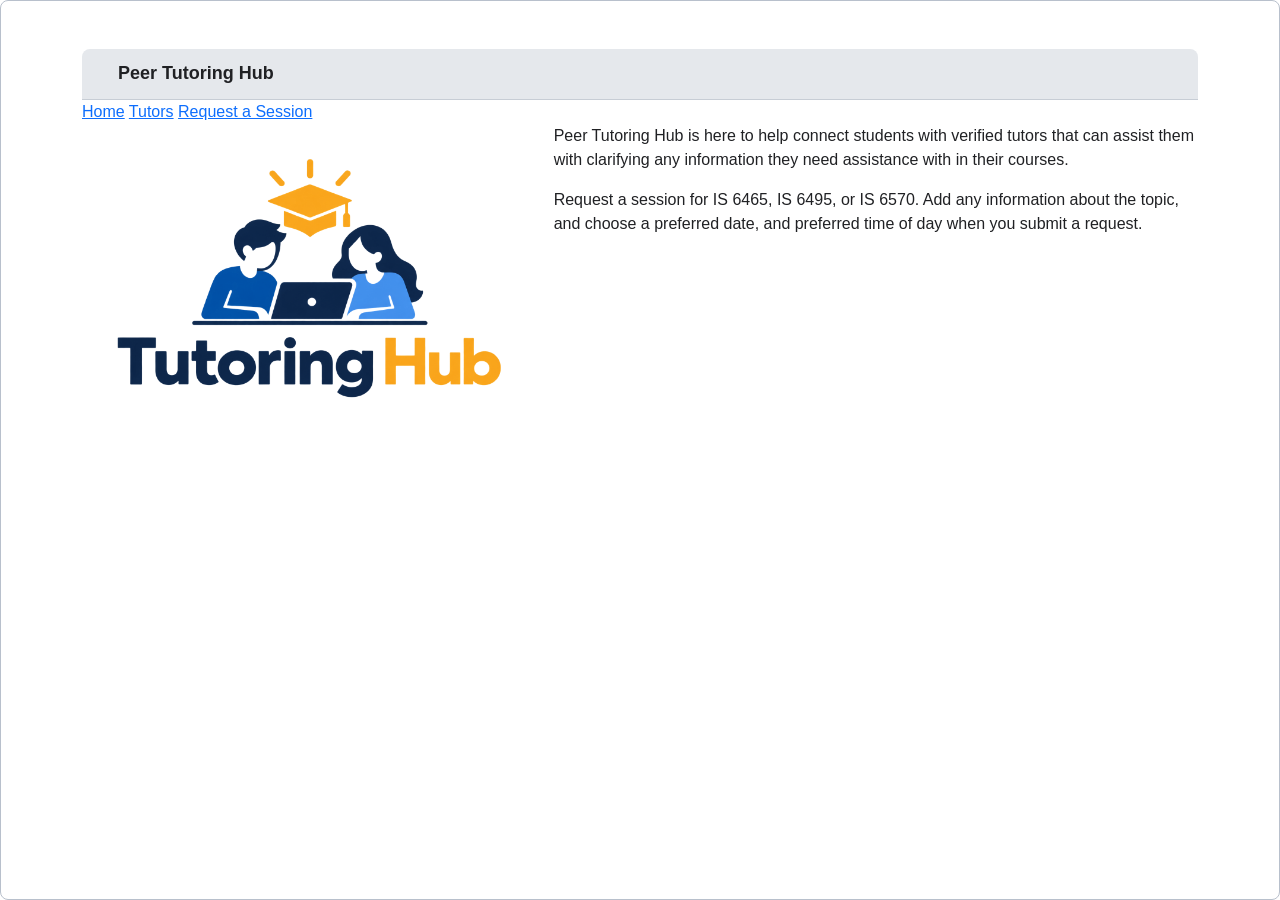
<file: Lab1 - Jackson Hyde/index.html>
<!doctype html>
<html lang="en">

<head>
    <meta charset="utf-8">
    <meta name="viewport" content="width=device-width, initial-scale=1">
    <title>Peer Tutoring Hub - Home</title>
    <link href="https://cdn.jsdelivr.net/npm/bootstrap@5.3.8/dist/css/bootstrap.min.css" rel="stylesheet">
    <link rel="stylesheet" href="css/styles.css">
</head>
<body>
    <main class="container py-5">
        <h1>Peer Tutoring Hub</h1>
        <nav>
            <a href="index.html">Home</a>
            <a href="tutors.html">Tutors</a>
            <a href="request-form.html">Request a Session</a>
        </nav>
        <div class="row g-3">
            <div class="col-12 col-md-5">
            <img class="img-fluid" src="images/tutoring.png"
                 alt="Tutoring Hub logo: Two students working on a laptop under a graduation cap.">
            </div>
            <div class="col-12 col-md-7">
            <p>Peer Tutoring Hub is here to help connect students with verified tutors that can assist them with clarifying any information they need assistance with in their courses.</p>
            <p>Request a session for IS 6465, IS 6495, or IS 6570. Add any information about the topic, and choose a preferred date, and preferred time of day when you submit a request.</p>
            </div>
        </div>
    </main>
</body>
</html>
</file>
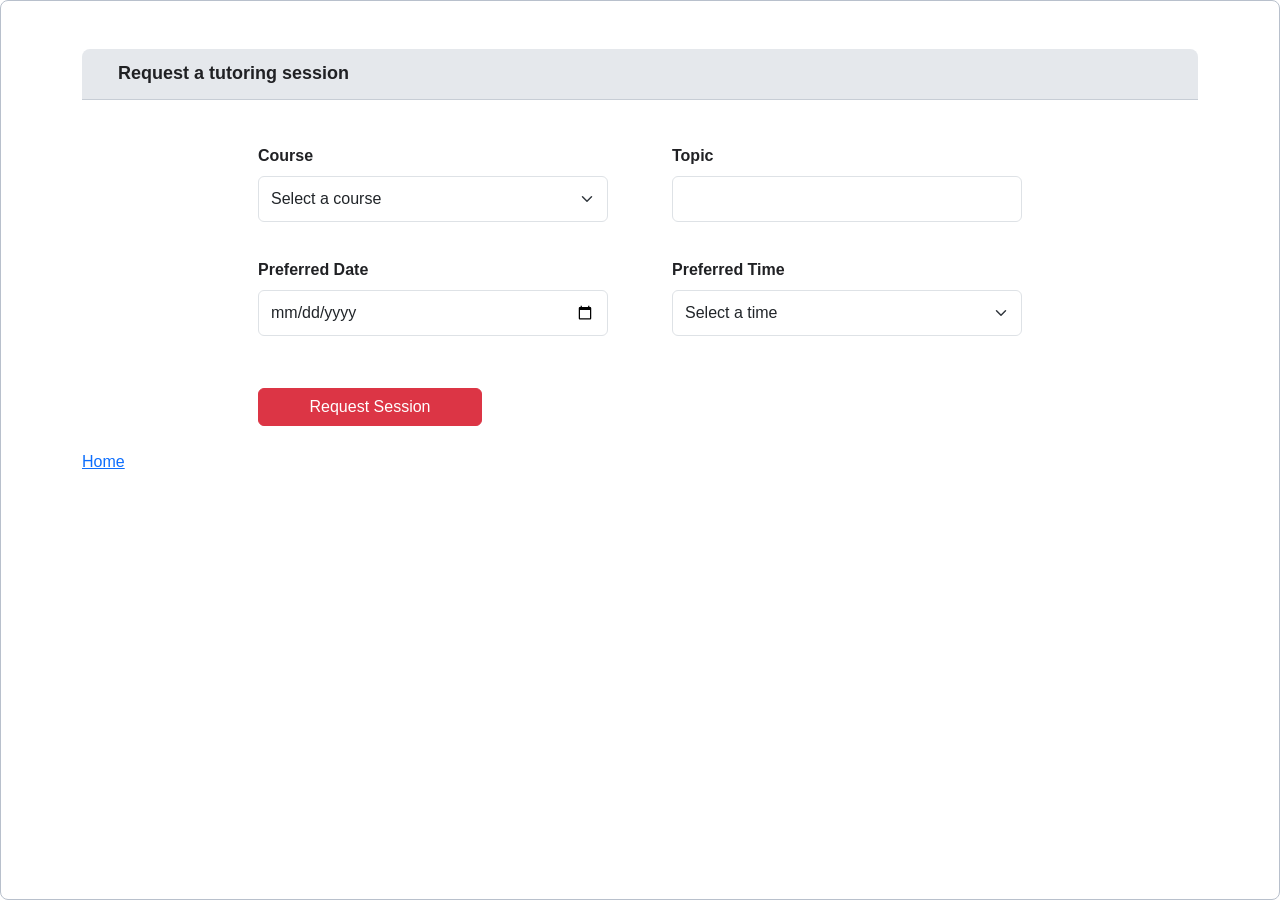
<file: Lab1 - Jackson Hyde/request-form.html>
<!doctype html>
<html lang="en">
<head>
    <meta charset="utf-8">
    <meta name="viewport" content="width=device-width, initial-scale=1">
    <title>Request a Tutoring Session</title>
    <link href="https://cdn.jsdelivr.net/npm/bootstrap@5.3.8/dist/css/bootstrap.min.css" rel="stylesheet">
    <link href="css/styles.css" rel="stylesheet">
</head>

<body>
    <main class="container py-5">
        <h1>Request a tutoring session</h1>

        <form action="process-request.php" method="post">

            <!-- course -->
            <div class="mb-3">
                <label for="course" class="form-label">Course</label>
                <select id="course" name="course" class="form-select" required>
                    <option value="">Select a course</option>
                    <option value="IS 6465">IS 6465</option>
                    <option value="IS 6495">IS 6495</option>
                    <option value="IS 6570">IS 6570</option>
                </select>
            </div>

            <!-- topic -->
            <div class="mb-3">
                <label for="topic" class="form-label">Topic</label>
                <input id="topic" name="topic" type="text"
                       class="form-control" maxlength="120" required>
            </div>

            <!-- preferred date -->
            <div class="mb-3">
                <label for="preferreddate" class="form-label">Preferred Date</label>
                <input id="preferreddate" name="preferreddate"
                       type="date" class="form-control" required>
            </div>

            <!-- preferred time -->
            <div class="mb-3">
                <label for="preferredtime" class="form-label">Preferred Time</label>
                <select id="preferredtime" name="preferredtime"
                        class="form-select" required>
                    <option value="">Select a time</option>
                    <option value="Morning">Morning</option>
                    <option value="Afternoon">Afternoon</option>
                    <option value="Evening">Evening</option>
                </select>
            </div>

            <button class="btn btn-danger" type="submit">Request Session</button>
        </form>

        <p><a href="index.html">Home</a></p>
    </main>
</body>
</html>
</file>
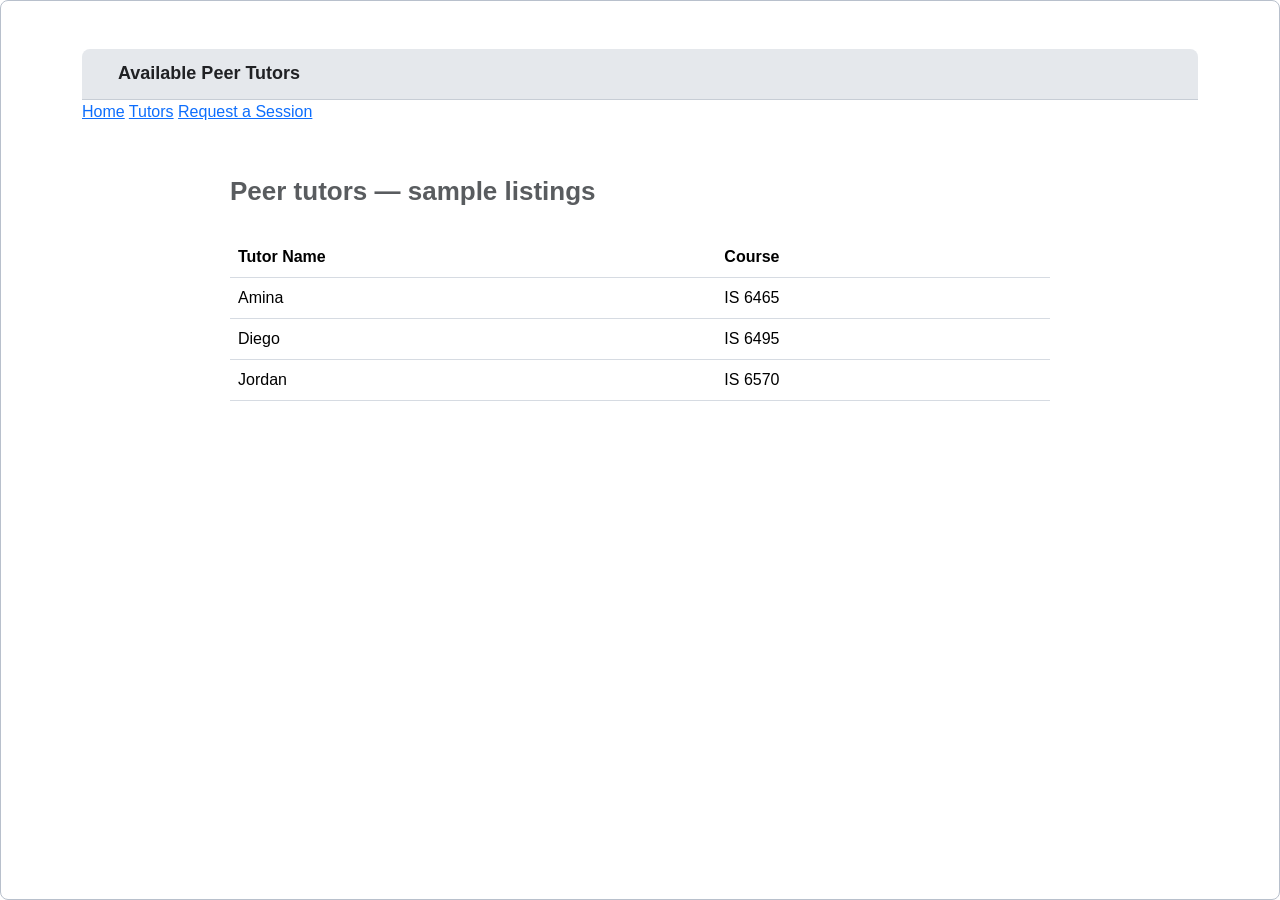
<file: Lab1 - Jackson Hyde/tutors.html>
<!doctype html>
<html lang="en">
    
<head>
    <meta charset="utf-8">
    <meta name="viewport" content="width=device-width, initial-scale=1">
    <title>Available Tutors | Peer Tutoring Hub</title>
    <link href="https://cdn.jsdelivr.net/npm/bootstrap@5.3.8/dist/css/bootstrap.min.css" rel="stylesheet">
    <link rel="stylesheet" href="css/styles.css">
</head>
<body>
    <main class="container py-5">
        <h1>Available Peer Tutors</h1>
        <nav >
            <a href="index.html">Home</a>
            <a href="tutors.html">Tutors</a>
            <a href="request-form.html">Request a Session</a>
        </nav>
        <div class="table-responsive">
        <table class="table caption-top">
            <caption>Peer tutors — sample listings</caption>
            <thead>
                <tr>
                    <th scope="col">Tutor Name</th>
                    <th scope="col">Course</th>
                </tr>
            </thead>
            <tbody>
                <tr><td>Amina</td><td>IS 6465</td></tr>
                <tr><td>Diego</td><td>IS 6495</td></tr>
                <tr><td>Jordan</td><td>IS 6570</td></tr>
            </tbody>
        </table>
        </div>
    </main>
</body>
</html>
</file>
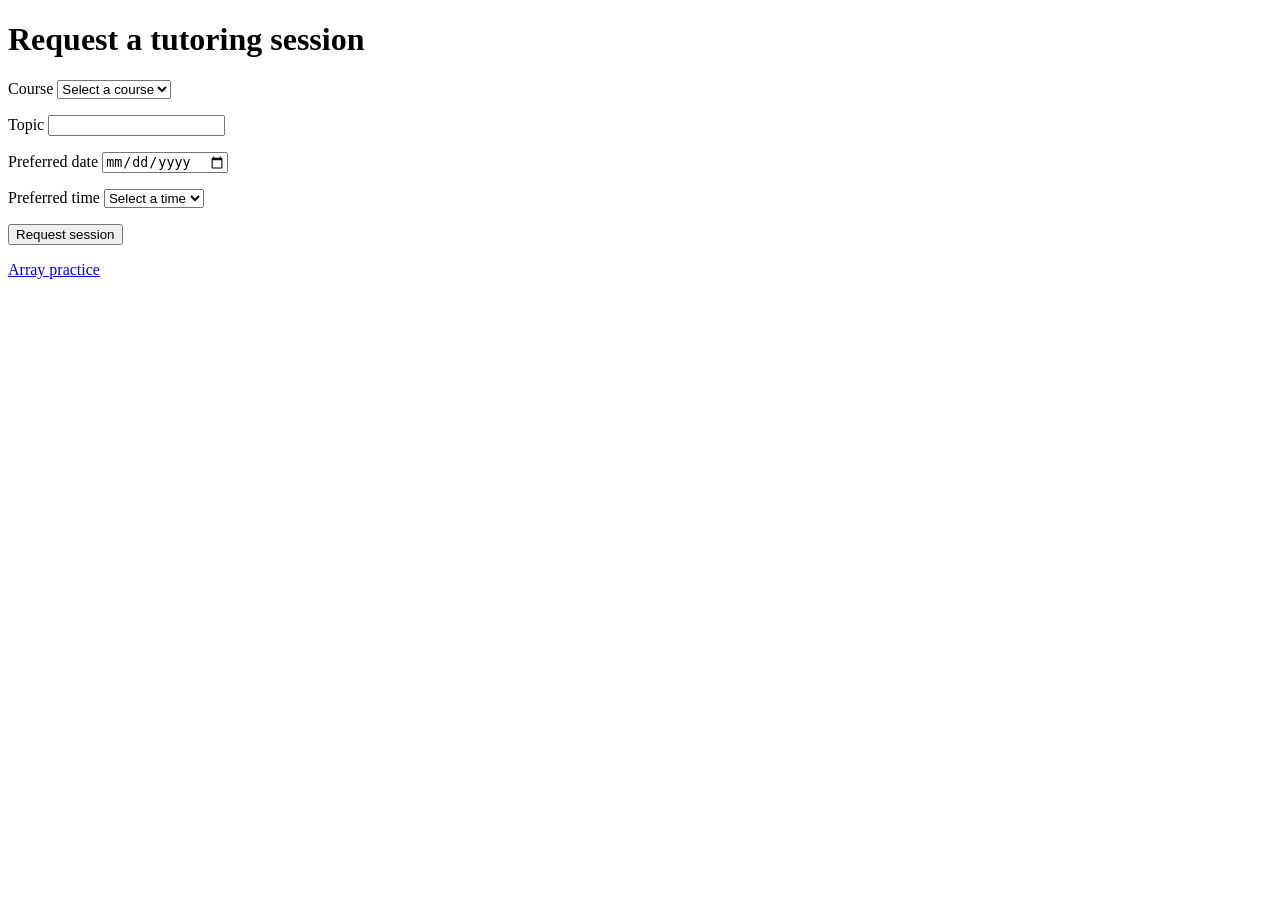
<file: Lab3 - Jackson/request-form.html>
<!DOCTYPE html>
<html lang="en">
<head>
    <meta charset="UTF-8">
    <meta name="viewport" content="width=device-width, initial-scale=1">
    <title>Tutoring Request</title>
</head>
<body>
    <h1>Request a tutoring session</h1>
    <form action="process-request.php" method="post">
        <p>
            <label for="course">Course</label>
            <select id="course" name="course" required>
                <option value="">Select a course</option>
                <option value="IS 6465">IS 6465</option>
                <option value="IS 6495">IS 6495</option>
                <option value="IS 6570">IS 6570</option>
            </select>
        </p>
        <p>
            <label for="topic">Topic</label>
            <input id="topic" name="topic" type="text" maxlength="120" required>
        </p>
        <p>
            <label for="preferreddate">Preferred date</label>
            <input id="preferreddate" name="preferreddate" type="date" required>
        </p>
        <p>
            <label for="preferredtime">Preferred time</label>
            <select id="preferredtime" name="preferredtime" required>
                <option value="">Select a time</option>
                <option value="Morning">Morning</option>
                <option value="Afternoon">Afternoon</option>
                <option value="Evening">Evening</option>
            </select>
        </p>
        <button type="submit">Request session</button>
    </form>
    <p><a href="lab3.php">Array practice</a></p>
</body>
</html>
</file>
<file: Lab1 - Jackson Hyde/css/styles.css>
/* Peer Tutoring Hub
   Shared stylesheet for tutoring.html, request-form.html, and tutors.html
*/

* {
    box-sizing: border-box;
}

body {
    margin: 0;
    font-family: Arial, Helvetica, sans-serif;
    color: #202124;
    background-color: #ffffff;
    border: 1px solid #b8c0cc;
    border-radius: 8px;
    min-height: 100vh;
}

.welcome-page {
    min-height: 100vh;
    display: flex;
    align-items: center;
    justify-content: center;
    background: linear-gradient(135deg, #f8fbff 0%, #eaf3ff 100%);
    border: none;
    border-radius: 0;
}

.welcome-card {
    background: #fff;
    border-radius: 20px;
    box-shadow: 0 20px 40px rgba(15, 23, 42, 0.08);
    padding: 3rem;
}

.badge {
    display: inline-block;
    padding: 0.5rem 1rem;
    border-radius: 999px;
    background-color: #ffe4e6;
    color: #b42318;
    font-weight: 700;
    letter-spacing: 0.08rem;
    margin-bottom: 1rem;
}

.welcome-card h1 {
    font-size: clamp(2.5rem, 5vw, 4rem);
    font-weight: 800;
    color: #1f2937;
    margin-bottom: 1rem;
}

.text-accent {
    color: #dc3545;
}

.btn-danger {
    background-color: #dc3545;
    border-color: #dc3545;
}

.btn-danger:hover {
    background-color: #bb2d3b;
    border-color: #b02a37;
}

.btn-outline-secondary {
    border-width: 2px;
}

/* Page heading / top bar */
h1 {
    margin: 0;
    padding: 14px 36px;
    font-size: 18px;
    font-weight: 700;
    background-color: #e5e8ec;
    border-bottom: 1px solid #c7cdd5;
    border-radius: 8px 8px 0 0;
}

/* Request form */
form {
    max-width: 820px;
    margin: 0 auto;
    padding: 34px 28px 24px;
    display: grid;
    grid-template-columns: 1fr 1fr;
    column-gap: 64px;
    row-gap: 10px;
}

form br {
    display: none;
}

form label {
    font-size: 16px;
    font-weight: 700;
    margin-top: 10px;
}

label[for="course"] {
    grid-column: 1;
    grid-row: 1;
}

#course {
    grid-column: 1;
    grid-row: 2;
}

label[for="date"] {
    grid-column: 2;
    grid-row: 1;
}

#date {
    grid-column: 2;
    grid-row: 2;
}

select,
input,
textarea {
    width: 100%;
    min-height: 46px;
    padding: 10px 14px;
    font: inherit;
    color: #374151;
    background-color: #ffffff;
    border: 1px solid #aeb8c5;
    border-radius: 8px;
}

select:focus,
input:focus,
textarea:focus {
    outline: 2px solid #7aa7d9;
    outline-offset: 2px;
}

button {
    grid-column: 1;
    grid-row: 3;
    width: 224px;
    margin-top: 26px;
    padding: 12px 20px;
    font-size: 16px;
    font-weight: 700;
    color: #ffffff;
    background-color: #d60000;
    border: 0;
    border-radius: 8px;
    cursor: pointer;
}

button:hover {
    background-color: #b90000;
}

button:focus-visible {
    outline: 3px solid #111827;
    outline-offset: 3px;
}

/* Tutor table */
table {
    width: calc(100% - 80px);
    max-width: 820px;
    margin: 40px auto;
    border-collapse: collapse;
    background-color: #ffffff;
}

caption {
    margin-bottom: 18px;
    text-align: left;
    font-size: 26px;
    font-weight: 700;
}

th,
td {
    padding: 14px 16px;
    text-align: left;
    border-bottom: 1px solid #d6dbe2;
}

th {
    background-color: #eef1f4;
    font-weight: 700;
}

/* Responsive layout */
@media (max-width: 700px) {
    h1 {
        padding: 14px 20px;
    }

    form {
        grid-template-columns: 1fr;
        padding: 28px 20px;
        column-gap: 0;
    }

    label[for="course"],
    #course,
    label[for="date"],
    #date,
    button {
        grid-column: 1;
    }

    label[for="course"] {
        grid-row: 1;
    }

    #course {
        grid-row: 2;
    }

    label[for="date"] {
        grid-row: 3;
        margin-top: 18px;
    }

    #date {
        grid-row: 4;
    }

    button {
        grid-row: 5;
        width: 100%;
    }

    table {
        width: calc(100% - 40px);
    }

    .request-form {
        max-width: 42rem;
        padding: 2rem;
        background-color: fffff;
    }

}
</file>
